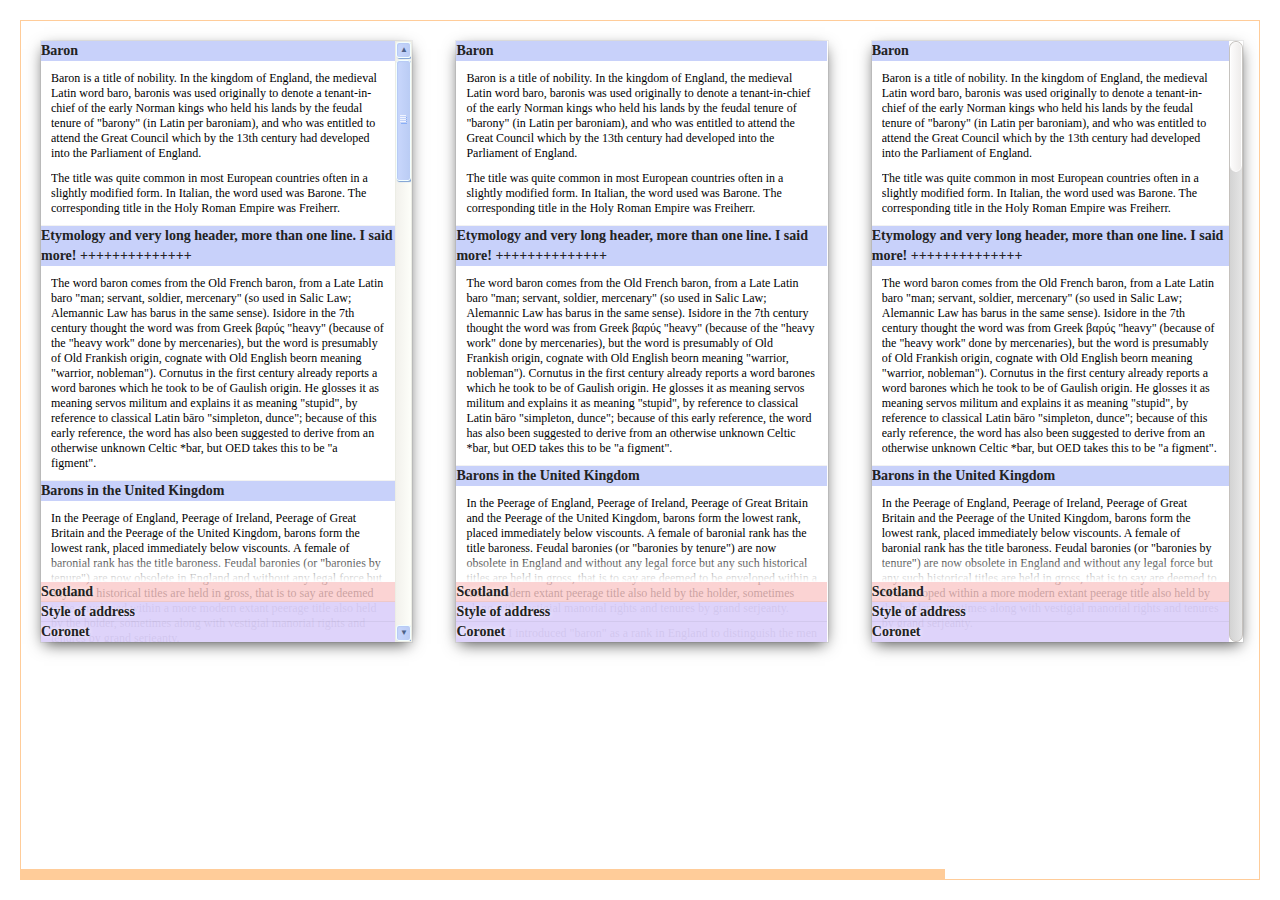
<file: baron/index.html>
<!doctype html>
<html>
<head>

    <meta charset="utf-8" />

    <script src="../js/jquery-1.9.0.js"></script>

    <script src="baron.js"></script>
    <script src="script.js"></script>

    <link rel="stylesheet" type="text/css" href="style.css" />
    <link rel="stylesheet" type="text/css" href="skins.css" />

    <title>Baron.js demo page</title>

</head>

<body>

    <article class="main__clipper">
        <div class="main__scroller">

            <div class="baron baron__root baron__clipper _winxp">
                <div class="baron__scroller">
                    <div class="container">
                        <div class="header">
                            <h1 class="header__title">Baron</h1>
                        </div>
                        <p class="text">Baron is a title of nobility. In the kingdom of England, the medieval Latin word baro, baronis was used originally to denote a tenant-in-chief of the early Norman kings who held his lands by the feudal tenure of "barony" (in Latin per baroniam), and who was entitled to attend the Great Council which by the 13th century had developed into the Parliament of England.
                        <p class="text">The title was quite common in most European countries often in a slightly modified form. In Italian, the word used was Barone. The corresponding title in the Holy Roman Empire was Freiherr.
                        <div class="header">
                            <h1 class="header__title">Etymology and very long header, more than one line. I said more! ++++++++++++++</h1>
                        </div>
                        <p class="text">The word baron comes from the Old French baron, from a Late Latin baro "man; servant, soldier, mercenary" (so used in Salic Law; Alemannic Law has barus in the same sense). Isidore in the 7th century thought the word was from Greek βαρύς "heavy" (because of the "heavy work" done by mercenaries), but the word is presumably of Old Frankish origin, cognate with Old English beorn meaning "warrior, nobleman"). Cornutus in the first century already reports a word barones which he took to be of Gaulish origin. He glosses it as meaning servos militum and explains it as meaning "stupid", by reference to classical Latin bāro "simpleton, dunce"; because of this early reference, the word has also been suggested to derive from an otherwise unknown Celtic *bar, but OED takes this to be "a figment".

                        <div class="header">
                            <h1 class="header__title">Barons in the United Kingdom</h1>
                        </div>
                        <p class="text">In the Peerage of England, Peerage of Ireland, Peerage of Great Britain and the Peerage of the United Kingdom, barons form the lowest rank, placed immediately below viscounts. A female of baronial rank has the title baroness. Feudal baronies (or "baronies by tenure") are now obsolete in England and without any legal force but any such historical titles are held in gross, that is to say are deemed to be enveloped within a more modern extant peerage title also held by the holder, sometimes along with vestigial manorial rights and tenures by grand serjeanty.
                        <p class="text">William I introduced "baron" as a rank in England to distinguish the men who had pledged their loyalty to him under the feudal system. Previously, in the Anglo-Saxon kingdom of England, the king's companions held the title of earl and in Scotland, the title of thane. All who held their feudal barony "in-chief of the king", that is with the king as his immediate overlord, became alike barones regis ("barons of the king"), bound to perform a stipulated annual military service, and obliged to attend his council. Eventually the greatest of the nobles, especially those in the marches, such as the Earls of Chester or the Bishops of Durham, whose territories were often deemed palatinate, that is to say "worthy of a prince", might refer to their own tenants as "barons", where lesser magnates spoke simply of their "men" (homines).
                        <p class="text">Initially those who held land directly from the king by military service, from earls downwards, all bore alike the title of baron, which was thus the factor uniting all members of the ancient baronage as peers one of another. Under King Henry II, the Dialogus de Scaccario already distinguished between greater barons, who held per baroniam by knight's service, and lesser barons, who held manors. Technically, Lords of Manors are barons, or freemen, however they do not use the term as a title. John Selden in his esteemed work Titles of Honour writes, "The word Baro (Latin for Baron) hath been also so much communicated, that not only all Lords of Mannors have been from antient time, and are at this day called sometimes Barons (as in the stile of their Court Barons, which is Curia Baronis, &c. And I have read hors de son Barony in a barr to an Avowry for hors de son fee) But also the Judges of the Exchequer have it from antient time fixed on them."[4] Within a century of the Norman Conquest of 1066, as in the case of Thomas Becket in 1164, there arose the practice of sending to each greater baron a personal summons demanding his attendance at the King's Council, which evolved into the Parliament and later into the House of Lords, whilst as was stipulated in Magna Carta of 1215, the lesser barons of each county would receive a single summons as a group through the sheriff, and representatives only from their number would be elected to attend on behalf of the group. These representatives developed into the Knights of the Shire, elected by the County Court presided over by the sheriff, who themselves formed the precursor of the House of Commons. Thus appeared a definite distinction, which eventually had the effect of restricting to the greater barons alone the privileges and duties of peerage.
                        <p class="text">Later, the king started to create new baronies in one of two ways: by a writ of summons directing a chosen man to attend Parliament, and in an even later development by letters patent. Writs of summons became the normal method in medieval times, displacing the method of feudal barony, but creation of baronies by letters patent is the sole method adopted in modern times. Since the adoption of summons by writ, baronies thus no longer relate directly to land-holding, and thus no more feudal baronies needed thenceforth to be created. Following the Modus Tenendi Parliamenta of 1419, the Tenures Abolition Act 1660, the Feudal Tenure Act (1662), and the Fines and Recoveries Act of 1834, titles of feudal barony became obsolete and without legal force.
                        <p class="text">In the twentieth century Britain introduced the concept of non-hereditary life peers. All appointees to this distinction have been at the rank of baron. Life-peers are not counted as part of the aristocracy although in accordance with the tradition applied to hereditary peers they too are formally addressed in parliament by their peers as "The Noble Lord".
                        <p class="text">In addition, baronies are often used by their holders as subsidiary titles, for example as courtesy titles for the son and heir of an Earl or higher peer.

                        <div class="header">
                            <h1 class="header__title">Scotland</h1>
                        </div>
                        <p class="text">In Scotland, the rank of baron is a rank of the ancient feudal nobility of Scotland and refers to a holder of a feudal barony, formerly a feudal superiority over a proper territorial entity erected into a free barony by a Crown Charter, and is not usually considered a rank of Peerage; as such it can be transferred by either inheritance or conveyance.
                        <p class="text">The Scottish equivalent of an English baron is a Lord of Parliament.

                        <div class="header">
                            <h1 class="header__title">Style of address</h1>
                        </div>
                        <p class="text">Normally one refers to or addresses Baron [X] as Lord [X] and his wife as Lady [X]. In the case of women who hold baronies in their own right, they can be referred to as Baroness [X] as well as Lady [X]. In direct address, they can also be referred to as My Lord, Your Lordship, or Your Ladyship, but never as My Lady (except in the case of a female judge). The husband of a Baroness in her own right does not receive any style in her right. Children of Barons and Baronesses in their own right, whether hereditary or for life, have the style The Honourable [Forename] [Surname]. After the death of the father or mother, the child may continue to use the style Honourable.
                        <p class="text">Scottish feudal barons style their surnames similarly to Clan Chiefs, with the name of their barony following their name, as in John Smith of Edinburgh or John Smith, Baron of Edinburgh.[5] Most formally, and in writing, they are styled as The Much Honoured Baron of Edinburgh. Their wives are styled Lady Edinburgh, or The Baroness of Edinburgh. The phrase Lady of Edinburgh is wrong, if the lady in question does not hold a Scottish barony in her own right. Orally, Scottish barons may be addressed with the name of their barony, as in Edinburgh or else as Baron without anything else following, which if present would suggest a peerage barony. Informally, when referring to a Scots feudal baron in the third person, the name Laird of [X] is used or simply [X].
                        <p class="text">Non-Scottish barons are styled The Right Honourable The Lord [Barony]. Barons' wives are styled The Right Honourable The Lady [Barony]. Baronesses in their own right are either titled The Right Honourable The Baroness [Barony] or The Right Honourable The Lady [Barony], mainly based on personal preference (e.g., Margaret, Lady Thatcher and Brenda, Baroness Hale, both created baronesses in their own right). Note the order of the names. 'Lady Margaret Thatcher' would denote that she was the daughter of an earl, marquess or duke. Right Honourable is frequently abbreviated to Rt Hon. When referred to by the Sovereign in public instruments, The Right Honourable is changed to Our right trusty and well-beloved, with counsellor attached if they are a Privy Counsellor.
                        <p class="text">Courtesy barons are styled simply Lord [Barony], and their wives are Lady [Barony]. The style of Right Honourable and/or the article "The" in front of the title is not used for them.

                        <div class="header">
                            <h1 class="header__title">Coronet</h1>
                        </div>
                        <p class="text">A person holding a peerage in the rank of baron is entitled to a coronet bearing six silver balls (called pearls) around the rim, equally spaced and all of equal size and height. The rim itself is neither jeweled, nor "chased" (which is the case for the coronets of peers of higher degree).
                        <p class="text">The actual coronet is mostly worn on certain ceremonial occasions, such as the coronation of a new monarch, but a baron can bear his coronet of rank on his coat of arms above the shield. In heraldry, the baron's coronet is shown with four of the balls visible.
                        <p class="text">Scottish feudal barons were entitled to a red cap of maintenance (chapeau) turned up ermine if petitioning for a grant or matriculation of a coat of arms between the 1930s and 2004. This chapeau is identical to the red cap worn by an English baron, but without the silver balls or gilt. This is sometimes depicted in armorial paintings between the shield and the helmet. Additionally, if the baron is the head of a family he may include a chiefly coronet which is similar to a ducal coronet, but with four strawberry leaves. Because the chapeau was a relatively recent innovation, a number of ancient Arms of Scottish feudal barons do not display the chapeau. Now Scottish feudal barons are principally recognised by the baron's helm, which in Scotland is a steel helmet with grille of three grilles, garnished in gold. Occasionally the great tilting-helm garnished with gold is shown, or a helmet befitting a higher rank, if held.

                        <div class="load">
                            <div class="load__value"></div>
                        </div>
                    </div>
                </div>
                <div class="baron__track">
                    <div class="baron__control baron__up">▲</div>
                    <div class="baron__free">
                        <div class="baron__bar"></div>
                    </div>
                    <div class="baron__control baron__down">▼</div>
                </div>
            </div>

            <div class="baron baron__root baron__clipper _macosx">
                <div class="baron__scroller">
                    <div class="container">
                        <div class="header">
                            <h1 class="header__title">Baron</h1>
                        </div>
                        <p class="text">Baron is a title of nobility. In the kingdom of England, the medieval Latin word baro, baronis was used originally to denote a tenant-in-chief of the early Norman kings who held his lands by the feudal tenure of "barony" (in Latin per baroniam), and who was entitled to attend the Great Council which by the 13th century had developed into the Parliament of England.
                        <p class="text">The title was quite common in most European countries often in a slightly modified form. In Italian, the word used was Barone. The corresponding title in the Holy Roman Empire was Freiherr.
                        <div class="header">
                            <h1 class="header__title">Etymology and very long header, more than one line. I said more! ++++++++++++++</h1>
                        </div>
                        <p class="text">The word baron comes from the Old French baron, from a Late Latin baro "man; servant, soldier, mercenary" (so used in Salic Law; Alemannic Law has barus in the same sense). Isidore in the 7th century thought the word was from Greek βαρύς "heavy" (because of the "heavy work" done by mercenaries), but the word is presumably of Old Frankish origin, cognate with Old English beorn meaning "warrior, nobleman"). Cornutus in the first century already reports a word barones which he took to be of Gaulish origin. He glosses it as meaning servos militum and explains it as meaning "stupid", by reference to classical Latin bāro "simpleton, dunce"; because of this early reference, the word has also been suggested to derive from an otherwise unknown Celtic *bar, but OED takes this to be "a figment".

                        <div class="header">
                            <h1 class="header__title">Barons in the United Kingdom</h1>
                        </div>
                        <p class="text">In the Peerage of England, Peerage of Ireland, Peerage of Great Britain and the Peerage of the United Kingdom, barons form the lowest rank, placed immediately below viscounts. A female of baronial rank has the title baroness. Feudal baronies (or "baronies by tenure") are now obsolete in England and without any legal force but any such historical titles are held in gross, that is to say are deemed to be enveloped within a more modern extant peerage title also held by the holder, sometimes along with vestigial manorial rights and tenures by grand serjeanty.
                        <p class="text">William I introduced "baron" as a rank in England to distinguish the men who had pledged their loyalty to him under the feudal system. Previously, in the Anglo-Saxon kingdom of England, the king's companions held the title of earl and in Scotland, the title of thane. All who held their feudal barony "in-chief of the king", that is with the king as his immediate overlord, became alike barones regis ("barons of the king"), bound to perform a stipulated annual military service, and obliged to attend his council. Eventually the greatest of the nobles, especially those in the marches, such as the Earls of Chester or the Bishops of Durham, whose territories were often deemed palatinate, that is to say "worthy of a prince", might refer to their own tenants as "barons", where lesser magnates spoke simply of their "men" (homines).
                        <p class="text">Initially those who held land directly from the king by military service, from earls downwards, all bore alike the title of baron, which was thus the factor uniting all members of the ancient baronage as peers one of another. Under King Henry II, the Dialogus de Scaccario already distinguished between greater barons, who held per baroniam by knight's service, and lesser barons, who held manors. Technically, Lords of Manors are barons, or freemen, however they do not use the term as a title. John Selden in his esteemed work Titles of Honour writes, "The word Baro (Latin for Baron) hath been also so much communicated, that not only all Lords of Mannors have been from antient time, and are at this day called sometimes Barons (as in the stile of their Court Barons, which is Curia Baronis, &c. And I have read hors de son Barony in a barr to an Avowry for hors de son fee) But also the Judges of the Exchequer have it from antient time fixed on them."[4] Within a century of the Norman Conquest of 1066, as in the case of Thomas Becket in 1164, there arose the practice of sending to each greater baron a personal summons demanding his attendance at the King's Council, which evolved into the Parliament and later into the House of Lords, whilst as was stipulated in Magna Carta of 1215, the lesser barons of each county would receive a single summons as a group through the sheriff, and representatives only from their number would be elected to attend on behalf of the group. These representatives developed into the Knights of the Shire, elected by the County Court presided over by the sheriff, who themselves formed the precursor of the House of Commons. Thus appeared a definite distinction, which eventually had the effect of restricting to the greater barons alone the privileges and duties of peerage.
                        <p class="text">Later, the king started to create new baronies in one of two ways: by a writ of summons directing a chosen man to attend Parliament, and in an even later development by letters patent. Writs of summons became the normal method in medieval times, displacing the method of feudal barony, but creation of baronies by letters patent is the sole method adopted in modern times. Since the adoption of summons by writ, baronies thus no longer relate directly to land-holding, and thus no more feudal baronies needed thenceforth to be created. Following the Modus Tenendi Parliamenta of 1419, the Tenures Abolition Act 1660, the Feudal Tenure Act (1662), and the Fines and Recoveries Act of 1834, titles of feudal barony became obsolete and without legal force.
                        <p class="text">In the twentieth century Britain introduced the concept of non-hereditary life peers. All appointees to this distinction have been at the rank of baron. Life-peers are not counted as part of the aristocracy although in accordance with the tradition applied to hereditary peers they too are formally addressed in parliament by their peers as "The Noble Lord".
                        <p class="text">In addition, baronies are often used by their holders as subsidiary titles, for example as courtesy titles for the son and heir of an Earl or higher peer.

                        <div class="header">
                            <h1 class="header__title">Scotland</h1>
                        </div>
                        <p class="text">In Scotland, the rank of baron is a rank of the ancient feudal nobility of Scotland and refers to a holder of a feudal barony, formerly a feudal superiority over a proper territorial entity erected into a free barony by a Crown Charter, and is not usually considered a rank of Peerage; as such it can be transferred by either inheritance or conveyance.
                        <p class="text">The Scottish equivalent of an English baron is a Lord of Parliament.

                        <div class="header">
                            <h1 class="header__title">Style of address</h1>
                        </div>
                        <p class="text">Normally one refers to or addresses Baron [X] as Lord [X] and his wife as Lady [X]. In the case of women who hold baronies in their own right, they can be referred to as Baroness [X] as well as Lady [X]. In direct address, they can also be referred to as My Lord, Your Lordship, or Your Ladyship, but never as My Lady (except in the case of a female judge). The husband of a Baroness in her own right does not receive any style in her right. Children of Barons and Baronesses in their own right, whether hereditary or for life, have the style The Honourable [Forename] [Surname]. After the death of the father or mother, the child may continue to use the style Honourable.
                        <p class="text">Scottish feudal barons style their surnames similarly to Clan Chiefs, with the name of their barony following their name, as in John Smith of Edinburgh or John Smith, Baron of Edinburgh.[5] Most formally, and in writing, they are styled as The Much Honoured Baron of Edinburgh. Their wives are styled Lady Edinburgh, or The Baroness of Edinburgh. The phrase Lady of Edinburgh is wrong, if the lady in question does not hold a Scottish barony in her own right. Orally, Scottish barons may be addressed with the name of their barony, as in Edinburgh or else as Baron without anything else following, which if present would suggest a peerage barony. Informally, when referring to a Scots feudal baron in the third person, the name Laird of [X] is used or simply [X].
                        <p class="text">Non-Scottish barons are styled The Right Honourable The Lord [Barony]. Barons' wives are styled The Right Honourable The Lady [Barony]. Baronesses in their own right are either titled The Right Honourable The Baroness [Barony] or The Right Honourable The Lady [Barony], mainly based on personal preference (e.g., Margaret, Lady Thatcher and Brenda, Baroness Hale, both created baronesses in their own right). Note the order of the names. 'Lady Margaret Thatcher' would denote that she was the daughter of an earl, marquess or duke. Right Honourable is frequently abbreviated to Rt Hon. When referred to by the Sovereign in public instruments, The Right Honourable is changed to Our right trusty and well-beloved, with counsellor attached if they are a Privy Counsellor.
                        <p class="text">Courtesy barons are styled simply Lord [Barony], and their wives are Lady [Barony]. The style of Right Honourable and/or the article "The" in front of the title is not used for them.

                        <div class="header">
                            <h1 class="header__title">Coronet</h1>
                        </div>
                        <p class="text">A person holding a peerage in the rank of baron is entitled to a coronet bearing six silver balls (called pearls) around the rim, equally spaced and all of equal size and height. The rim itself is neither jeweled, nor "chased" (which is the case for the coronets of peers of higher degree).
                        <p class="text">The actual coronet is mostly worn on certain ceremonial occasions, such as the coronation of a new monarch, but a baron can bear his coronet of rank on his coat of arms above the shield. In heraldry, the baron's coronet is shown with four of the balls visible.
                        <p class="text">Scottish feudal barons were entitled to a red cap of maintenance (chapeau) turned up ermine if petitioning for a grant or matriculation of a coat of arms between the 1930s and 2004. This chapeau is identical to the red cap worn by an English baron, but without the silver balls or gilt. This is sometimes depicted in armorial paintings between the shield and the helmet. Additionally, if the baron is the head of a family he may include a chiefly coronet which is similar to a ducal coronet, but with four strawberry leaves. Because the chapeau was a relatively recent innovation, a number of ancient Arms of Scottish feudal barons do not display the chapeau. Now Scottish feudal barons are principally recognised by the baron's helm, which in Scotland is a steel helmet with grille of three grilles, garnished in gold. Occasionally the great tilting-helm garnished with gold is shown, or a helmet befitting a higher rank, if held.

                        <div class="load">
                            <div class="load__value"></div>
                        </div>
                    </div>
                </div>
                <div class="baron__track">
                    <div class="baron__control baron__up">▲</div>
                    <div class="baron__free">
                        <div class="baron__bar"></div>
                    </div>
                    <div class="baron__control baron__down">▼</div>
                </div>
            </div>

            <div class="baron baron__root baron__clipper _ubuntu12">
                <div class="baron__scroller">
                    <div class="container">
                        <div class="header">
                            <h1 class="header__title">Baron</h1>
                        </div>
                        <p class="text">Baron is a title of nobility. In the kingdom of England, the medieval Latin word baro, baronis was used originally to denote a tenant-in-chief of the early Norman kings who held his lands by the feudal tenure of "barony" (in Latin per baroniam), and who was entitled to attend the Great Council which by the 13th century had developed into the Parliament of England.
                        <p class="text">The title was quite common in most European countries often in a slightly modified form. In Italian, the word used was Barone. The corresponding title in the Holy Roman Empire was Freiherr.
                        <div class="header">
                            <h1 class="header__title">Etymology and very long header, more than one line. I said more! ++++++++++++++</h1>
                        </div>
                        <p class="text">The word baron comes from the Old French baron, from a Late Latin baro "man; servant, soldier, mercenary" (so used in Salic Law; Alemannic Law has barus in the same sense). Isidore in the 7th century thought the word was from Greek βαρύς "heavy" (because of the "heavy work" done by mercenaries), but the word is presumably of Old Frankish origin, cognate with Old English beorn meaning "warrior, nobleman"). Cornutus in the first century already reports a word barones which he took to be of Gaulish origin. He glosses it as meaning servos militum and explains it as meaning "stupid", by reference to classical Latin bāro "simpleton, dunce"; because of this early reference, the word has also been suggested to derive from an otherwise unknown Celtic *bar, but OED takes this to be "a figment".

                        <div class="header">
                            <h1 class="header__title">Barons in the United Kingdom</h1>
                        </div>
                        <p class="text">In the Peerage of England, Peerage of Ireland, Peerage of Great Britain and the Peerage of the United Kingdom, barons form the lowest rank, placed immediately below viscounts. A female of baronial rank has the title baroness. Feudal baronies (or "baronies by tenure") are now obsolete in England and without any legal force but any such historical titles are held in gross, that is to say are deemed to be enveloped within a more modern extant peerage title also held by the holder, sometimes along with vestigial manorial rights and tenures by grand serjeanty.
                        <p class="text">William I introduced "baron" as a rank in England to distinguish the men who had pledged their loyalty to him under the feudal system. Previously, in the Anglo-Saxon kingdom of England, the king's companions held the title of earl and in Scotland, the title of thane. All who held their feudal barony "in-chief of the king", that is with the king as his immediate overlord, became alike barones regis ("barons of the king"), bound to perform a stipulated annual military service, and obliged to attend his council. Eventually the greatest of the nobles, especially those in the marches, such as the Earls of Chester or the Bishops of Durham, whose territories were often deemed palatinate, that is to say "worthy of a prince", might refer to their own tenants as "barons", where lesser magnates spoke simply of their "men" (homines).
                        <p class="text">Initially those who held land directly from the king by military service, from earls downwards, all bore alike the title of baron, which was thus the factor uniting all members of the ancient baronage as peers one of another. Under King Henry II, the Dialogus de Scaccario already distinguished between greater barons, who held per baroniam by knight's service, and lesser barons, who held manors. Technically, Lords of Manors are barons, or freemen, however they do not use the term as a title. John Selden in his esteemed work Titles of Honour writes, "The word Baro (Latin for Baron) hath been also so much communicated, that not only all Lords of Mannors have been from antient time, and are at this day called sometimes Barons (as in the stile of their Court Barons, which is Curia Baronis, &c. And I have read hors de son Barony in a barr to an Avowry for hors de son fee) But also the Judges of the Exchequer have it from antient time fixed on them."[4] Within a century of the Norman Conquest of 1066, as in the case of Thomas Becket in 1164, there arose the practice of sending to each greater baron a personal summons demanding his attendance at the King's Council, which evolved into the Parliament and later into the House of Lords, whilst as was stipulated in Magna Carta of 1215, the lesser barons of each county would receive a single summons as a group through the sheriff, and representatives only from their number would be elected to attend on behalf of the group. These representatives developed into the Knights of the Shire, elected by the County Court presided over by the sheriff, who themselves formed the precursor of the House of Commons. Thus appeared a definite distinction, which eventually had the effect of restricting to the greater barons alone the privileges and duties of peerage.
                        <p class="text">Later, the king started to create new baronies in one of two ways: by a writ of summons directing a chosen man to attend Parliament, and in an even later development by letters patent. Writs of summons became the normal method in medieval times, displacing the method of feudal barony, but creation of baronies by letters patent is the sole method adopted in modern times. Since the adoption of summons by writ, baronies thus no longer relate directly to land-holding, and thus no more feudal baronies needed thenceforth to be created. Following the Modus Tenendi Parliamenta of 1419, the Tenures Abolition Act 1660, the Feudal Tenure Act (1662), and the Fines and Recoveries Act of 1834, titles of feudal barony became obsolete and without legal force.
                        <p class="text">In the twentieth century Britain introduced the concept of non-hereditary life peers. All appointees to this distinction have been at the rank of baron. Life-peers are not counted as part of the aristocracy although in accordance with the tradition applied to hereditary peers they too are formally addressed in parliament by their peers as "The Noble Lord".
                        <p class="text">In addition, baronies are often used by their holders as subsidiary titles, for example as courtesy titles for the son and heir of an Earl or higher peer.

                        <div class="header">
                            <h1 class="header__title">Scotland</h1>
                        </div>
                        <p class="text">In Scotland, the rank of baron is a rank of the ancient feudal nobility of Scotland and refers to a holder of a feudal barony, formerly a feudal superiority over a proper territorial entity erected into a free barony by a Crown Charter, and is not usually considered a rank of Peerage; as such it can be transferred by either inheritance or conveyance.
                        <p class="text">The Scottish equivalent of an English baron is a Lord of Parliament.

                        <div class="header">
                            <h1 class="header__title">Style of address</h1>
                        </div>
                        <p class="text">Normally one refers to or addresses Baron [X] as Lord [X] and his wife as Lady [X]. In the case of women who hold baronies in their own right, they can be referred to as Baroness [X] as well as Lady [X]. In direct address, they can also be referred to as My Lord, Your Lordship, or Your Ladyship, but never as My Lady (except in the case of a female judge). The husband of a Baroness in her own right does not receive any style in her right. Children of Barons and Baronesses in their own right, whether hereditary or for life, have the style The Honourable [Forename] [Surname]. After the death of the father or mother, the child may continue to use the style Honourable.
                        <p class="text">Scottish feudal barons style their surnames similarly to Clan Chiefs, with the name of their barony following their name, as in John Smith of Edinburgh or John Smith, Baron of Edinburgh.[5] Most formally, and in writing, they are styled as The Much Honoured Baron of Edinburgh. Their wives are styled Lady Edinburgh, or The Baroness of Edinburgh. The phrase Lady of Edinburgh is wrong, if the lady in question does not hold a Scottish barony in her own right. Orally, Scottish barons may be addressed with the name of their barony, as in Edinburgh or else as Baron without anything else following, which if present would suggest a peerage barony. Informally, when referring to a Scots feudal baron in the third person, the name Laird of [X] is used or simply [X].
                        <p class="text">Non-Scottish barons are styled The Right Honourable The Lord [Barony]. Barons' wives are styled The Right Honourable The Lady [Barony]. Baronesses in their own right are either titled The Right Honourable The Baroness [Barony] or The Right Honourable The Lady [Barony], mainly based on personal preference (e.g., Margaret, Lady Thatcher and Brenda, Baroness Hale, both created baronesses in their own right). Note the order of the names. 'Lady Margaret Thatcher' would denote that she was the daughter of an earl, marquess or duke. Right Honourable is frequently abbreviated to Rt Hon. When referred to by the Sovereign in public instruments, The Right Honourable is changed to Our right trusty and well-beloved, with counsellor attached if they are a Privy Counsellor.
                        <p class="text">Courtesy barons are styled simply Lord [Barony], and their wives are Lady [Barony]. The style of Right Honourable and/or the article "The" in front of the title is not used for them.

                        <div class="header">
                            <h1 class="header__title">Coronet</h1>
                        </div>
                        <p class="text">A person holding a peerage in the rank of baron is entitled to a coronet bearing six silver balls (called pearls) around the rim, equally spaced and all of equal size and height. The rim itself is neither jeweled, nor "chased" (which is the case for the coronets of peers of higher degree).
                        <p class="text">The actual coronet is mostly worn on certain ceremonial occasions, such as the coronation of a new monarch, but a baron can bear his coronet of rank on his coat of arms above the shield. In heraldry, the baron's coronet is shown with four of the balls visible.
                        <p class="text">Scottish feudal barons were entitled to a red cap of maintenance (chapeau) turned up ermine if petitioning for a grant or matriculation of a coat of arms between the 1930s and 2004. This chapeau is identical to the red cap worn by an English baron, but without the silver balls or gilt. This is sometimes depicted in armorial paintings between the shield and the helmet. Additionally, if the baron is the head of a family he may include a chiefly coronet which is similar to a ducal coronet, but with four strawberry leaves. Because the chapeau was a relatively recent innovation, a number of ancient Arms of Scottish feudal barons do not display the chapeau. Now Scottish feudal barons are principally recognised by the baron's helm, which in Scotland is a steel helmet with grille of three grilles, garnished in gold. Occasionally the great tilting-helm garnished with gold is shown, or a helmet befitting a higher rank, if held.

                        <div class="load">
                            <div class="load__value"></div>
                        </div>
                    </div>
                </div>
                <div class="baron__track">
                    <div class="baron__control baron__up">▲</div>
                    <div class="baron__free">
                        <div class="baron__bar"></div>
                    </div>
                    <div class="baron__control baron__down">▼</div>
                </div>
            </div>

            <div class="baron baron__root baron__clipper _simple">
                <div class="baron__scroller">
                    <div class="container">
                        <div class="header">
                            <h1 class="header__title">Baron</h1>
                        </div>
                        <p class="text">Baron is a title of nobility. In the kingdom of England, the medieval Latin word baro, baronis was used originally to denote a tenant-in-chief of the early Norman kings who held his lands by the feudal tenure of "barony" (in Latin per baroniam), and who was entitled to attend the Great Council which by the 13th century had developed into the Parliament of England.
                        <p class="text">The title was quite common in most European countries often in a slightly modified form. In Italian, the word used was Barone. The corresponding title in the Holy Roman Empire was Freiherr.
                        <div class="header">
                            <h1 class="header__title">Etymology and very long header, more than one line. I said more! ++++++++++++++</h1>
                        </div>
                        <p class="text">The word baron comes from the Old French baron, from a Late Latin baro "man; servant, soldier, mercenary" (so used in Salic Law; Alemannic Law has barus in the same sense). Isidore in the 7th century thought the word was from Greek βαρύς "heavy" (because of the "heavy work" done by mercenaries), but the word is presumably of Old Frankish origin, cognate with Old English beorn meaning "warrior, nobleman"). Cornutus in the first century already reports a word barones which he took to be of Gaulish origin. He glosses it as meaning servos militum and explains it as meaning "stupid", by reference to classical Latin bāro "simpleton, dunce"; because of this early reference, the word has also been suggested to derive from an otherwise unknown Celtic *bar, but OED takes this to be "a figment".

                        <div class="header">
                            <h1 class="header__title">Barons in the United Kingdom</h1>
                        </div>
                        <p class="text">In the Peerage of England, Peerage of Ireland, Peerage of Great Britain and the Peerage of the United Kingdom, barons form the lowest rank, placed immediately below viscounts. A female of baronial rank has the title baroness. Feudal baronies (or "baronies by tenure") are now obsolete in England and without any legal force but any such historical titles are held in gross, that is to say are deemed to be enveloped within a more modern extant peerage title also held by the holder, sometimes along with vestigial manorial rights and tenures by grand serjeanty.
                        <p class="text">William I introduced "baron" as a rank in England to distinguish the men who had pledged their loyalty to him under the feudal system. Previously, in the Anglo-Saxon kingdom of England, the king's companions held the title of earl and in Scotland, the title of thane. All who held their feudal barony "in-chief of the king", that is with the king as his immediate overlord, became alike barones regis ("barons of the king"), bound to perform a stipulated annual military service, and obliged to attend his council. Eventually the greatest of the nobles, especially those in the marches, such as the Earls of Chester or the Bishops of Durham, whose territories were often deemed palatinate, that is to say "worthy of a prince", might refer to their own tenants as "barons", where lesser magnates spoke simply of their "men" (homines).
                        <p class="text">Initially those who held land directly from the king by military service, from earls downwards, all bore alike the title of baron, which was thus the factor uniting all members of the ancient baronage as peers one of another. Under King Henry II, the Dialogus de Scaccario already distinguished between greater barons, who held per baroniam by knight's service, and lesser barons, who held manors. Technically, Lords of Manors are barons, or freemen, however they do not use the term as a title. John Selden in his esteemed work Titles of Honour writes, "The word Baro (Latin for Baron) hath been also so much communicated, that not only all Lords of Mannors have been from antient time, and are at this day called sometimes Barons (as in the stile of their Court Barons, which is Curia Baronis, &c. And I have read hors de son Barony in a barr to an Avowry for hors de son fee) But also the Judges of the Exchequer have it from antient time fixed on them."[4] Within a century of the Norman Conquest of 1066, as in the case of Thomas Becket in 1164, there arose the practice of sending to each greater baron a personal summons demanding his attendance at the King's Council, which evolved into the Parliament and later into the House of Lords, whilst as was stipulated in Magna Carta of 1215, the lesser barons of each county would receive a single summons as a group through the sheriff, and representatives only from their number would be elected to attend on behalf of the group. These representatives developed into the Knights of the Shire, elected by the County Court presided over by the sheriff, who themselves formed the precursor of the House of Commons. Thus appeared a definite distinction, which eventually had the effect of restricting to the greater barons alone the privileges and duties of peerage.
                        <p class="text">Later, the king started to create new baronies in one of two ways: by a writ of summons directing a chosen man to attend Parliament, and in an even later development by letters patent. Writs of summons became the normal method in medieval times, displacing the method of feudal barony, but creation of baronies by letters patent is the sole method adopted in modern times. Since the adoption of summons by writ, baronies thus no longer relate directly to land-holding, and thus no more feudal baronies needed thenceforth to be created. Following the Modus Tenendi Parliamenta of 1419, the Tenures Abolition Act 1660, the Feudal Tenure Act (1662), and the Fines and Recoveries Act of 1834, titles of feudal barony became obsolete and without legal force.
                        <p class="text">In the twentieth century Britain introduced the concept of non-hereditary life peers. All appointees to this distinction have been at the rank of baron. Life-peers are not counted as part of the aristocracy although in accordance with the tradition applied to hereditary peers they too are formally addressed in parliament by their peers as "The Noble Lord".
                        <p class="text">In addition, baronies are often used by their holders as subsidiary titles, for example as courtesy titles for the son and heir of an Earl or higher peer.

                        <div class="header">
                            <h1 class="header__title">Scotland</h1>
                        </div>
                        <p class="text">In Scotland, the rank of baron is a rank of the ancient feudal nobility of Scotland and refers to a holder of a feudal barony, formerly a feudal superiority over a proper territorial entity erected into a free barony by a Crown Charter, and is not usually considered a rank of Peerage; as such it can be transferred by either inheritance or conveyance.
                        <p class="text">The Scottish equivalent of an English baron is a Lord of Parliament.

                        <div class="header">
                            <h1 class="header__title">Style of address</h1>
                        </div>
                        <p class="text">Normally one refers to or addresses Baron [X] as Lord [X] and his wife as Lady [X]. In the case of women who hold baronies in their own right, they can be referred to as Baroness [X] as well as Lady [X]. In direct address, they can also be referred to as My Lord, Your Lordship, or Your Ladyship, but never as My Lady (except in the case of a female judge). The husband of a Baroness in her own right does not receive any style in her right. Children of Barons and Baronesses in their own right, whether hereditary or for life, have the style The Honourable [Forename] [Surname]. After the death of the father or mother, the child may continue to use the style Honourable.
                        <p class="text">Scottish feudal barons style their surnames similarly to Clan Chiefs, with the name of their barony following their name, as in John Smith of Edinburgh or John Smith, Baron of Edinburgh.[5] Most formally, and in writing, they are styled as The Much Honoured Baron of Edinburgh. Their wives are styled Lady Edinburgh, or The Baroness of Edinburgh. The phrase Lady of Edinburgh is wrong, if the lady in question does not hold a Scottish barony in her own right. Orally, Scottish barons may be addressed with the name of their barony, as in Edinburgh or else as Baron without anything else following, which if present would suggest a peerage barony. Informally, when referring to a Scots feudal baron in the third person, the name Laird of [X] is used or simply [X].
                        <p class="text">Non-Scottish barons are styled The Right Honourable The Lord [Barony]. Barons' wives are styled The Right Honourable The Lady [Barony]. Baronesses in their own right are either titled The Right Honourable The Baroness [Barony] or The Right Honourable The Lady [Barony], mainly based on personal preference (e.g., Margaret, Lady Thatcher and Brenda, Baroness Hale, both created baronesses in their own right). Note the order of the names. 'Lady Margaret Thatcher' would denote that she was the daughter of an earl, marquess or duke. Right Honourable is frequently abbreviated to Rt Hon. When referred to by the Sovereign in public instruments, The Right Honourable is changed to Our right trusty and well-beloved, with counsellor attached if they are a Privy Counsellor.
                        <p class="text">Courtesy barons are styled simply Lord [Barony], and their wives are Lady [Barony]. The style of Right Honourable and/or the article "The" in front of the title is not used for them.

                        <div class="header">
                            <h1 class="header__title">Coronet</h1>
                        </div>
                        <p class="text">A person holding a peerage in the rank of baron is entitled to a coronet bearing six silver balls (called pearls) around the rim, equally spaced and all of equal size and height. The rim itself is neither jeweled, nor "chased" (which is the case for the coronets of peers of higher degree).
                        <p class="text">The actual coronet is mostly worn on certain ceremonial occasions, such as the coronation of a new monarch, but a baron can bear his coronet of rank on his coat of arms above the shield. In heraldry, the baron's coronet is shown with four of the balls visible.
                        <p class="text">Scottish feudal barons were entitled to a red cap of maintenance (chapeau) turned up ermine if petitioning for a grant or matriculation of a coat of arms between the 1930s and 2004. This chapeau is identical to the red cap worn by an English baron, but without the silver balls or gilt. This is sometimes depicted in armorial paintings between the shield and the helmet. Additionally, if the baron is the head of a family he may include a chiefly coronet which is similar to a ducal coronet, but with four strawberry leaves. Because the chapeau was a relatively recent innovation, a number of ancient Arms of Scottish feudal barons do not display the chapeau. Now Scottish feudal barons are principally recognised by the baron's helm, which in Scotland is a steel helmet with grille of three grilles, garnished in gold. Occasionally the great tilting-helm garnished with gold is shown, or a helmet befitting a higher rank, if held.

                        <div class="load">
                            <div class="load__value"></div>
                        </div>
                    </div>
                </div>
                <div class="baron__track">
                    <div class="baron__control baron__up">▲</div>
                    <div class="baron__free">
                        <div class="baron__bar"></div>
                    </div>
                    <div class="baron__control baron__down">▼</div>
                </div>
            </div>


        </div>

        <div class="main__bar"></div>
    </article>
</body>

</html>
</file>
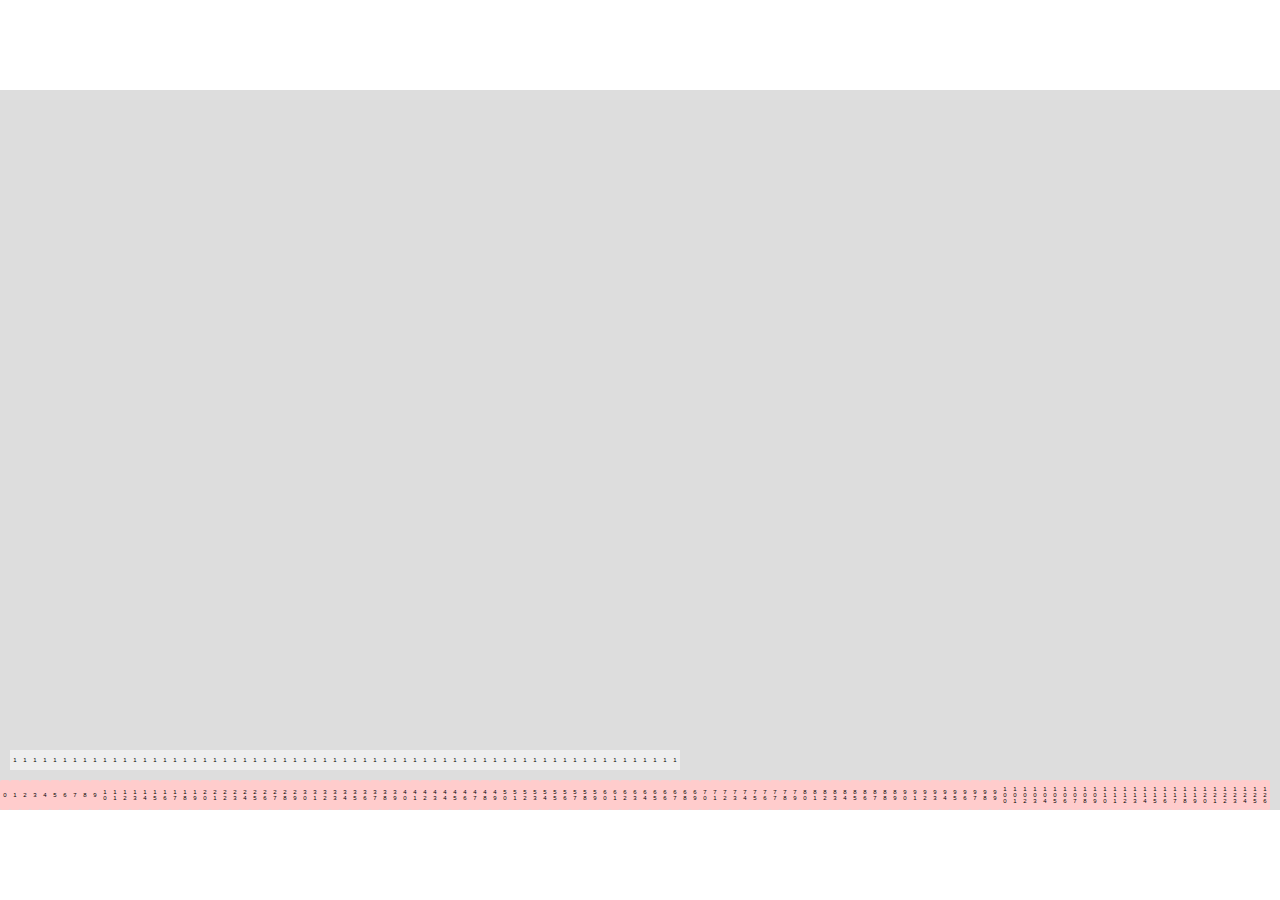
<file: prime/index.html>
<!doctype html>

<!DOCTYPE html>
<html>
<head>
	<title>Prime numbers</title>
	<style type="text/css">
		html, body {
			padding: 0;
			margin: 0;
			height: 100%;
			width: 100%;
			display: flex;
			justify-content: center;
			align-items: center;
			font-family: Helvetica, Arial;
			font-size: 6px;
		}

		.field {
			display: flex;
			flex-direction: row;
			width: 100%;
			height: 80%;
			background: #ddd;
		}

		.column {
			display: flex;
			flex-direction: column;
			justify-content: flex-end;
		}

		.cell {
			margin: 0;
			background: #eee;
			/*border-radius: 2px;*/
			display: flex;
			justify-content: center;
			align-items: center;
			width: 10px;
			height: 20px;
			transition: all .3s linear;
			cursor: default;
		}

		.cell:hover {
			transform: scale(2);
		}

		.num {
			margin: 10px 0 0;
			background: #fcc;
			border-radius: 2px;
			display: flex;
			justify-content: center;
			align-items: center;
			width: 10px;
			height: 30px;
			text-orientation: upright;
			writing-mode: vertical-lr;
		}
	</style>
</head>
<body>
	<div class="field" id="root">
	</div>

	<script type="text/javascript">
		const field = document.querySelector('#root')
		const arr = []
		const cap = Math.floor(field.clientWidth / 10) - 1

		function getColor(arg) {
			switch (arg) {
				case 0:
					return '#eee'
				case 1:
					return '#f59'
				case 2:
					return '#ff0'
				case 3:
					return '#0ff'
			}
			let x = (arg / cap) * 1000 + 1
			let red = 255 - Math.round(Math.log(x) / Math.log(1000) * 255)
			let green = 255
			let blue = Math.round(Math.log(x) / Math.log(1000) * 255)

			return `rgba(${red}, ${green}, ${blue}, 1)`
		}

		for (let i = 0; i < cap; i++) {
			arr.push([i]) // [[0], [1], [2], ...]
			const col = document.createElement('div')

			col.className = 'column'
			col.innerHTML = `<div class="num">${i}</div>`

			field.appendChild(col)
		}

		let i = 1
		let num = 1

		function next() {
			arr[i].push(num)
			const col = field.querySelectorAll('div.column')[i]
			const cellHtml = arr[i].slice(1).reduce((acc, n, j) => {
				const colorIndex = Math.round(Math.log(j + 3) / Math.log(cap) * 255)
				const color = getColor(j)
				acc = `<div class="cell" style="background: ${color}" title="${n}">${n}</div>` + acc

				return acc
			}, '')
			const html = `
				${cellHtml}
				<div class="num">${i}</div>
			`

			col.innerHTML = html

			i += num

			if (i >= cap) {
				num++
				i = num
			}

			if (num < cap) {
				setTimeout(next, 10)
			}
		}

		next()
	</script>
</body>
</html>
</file>
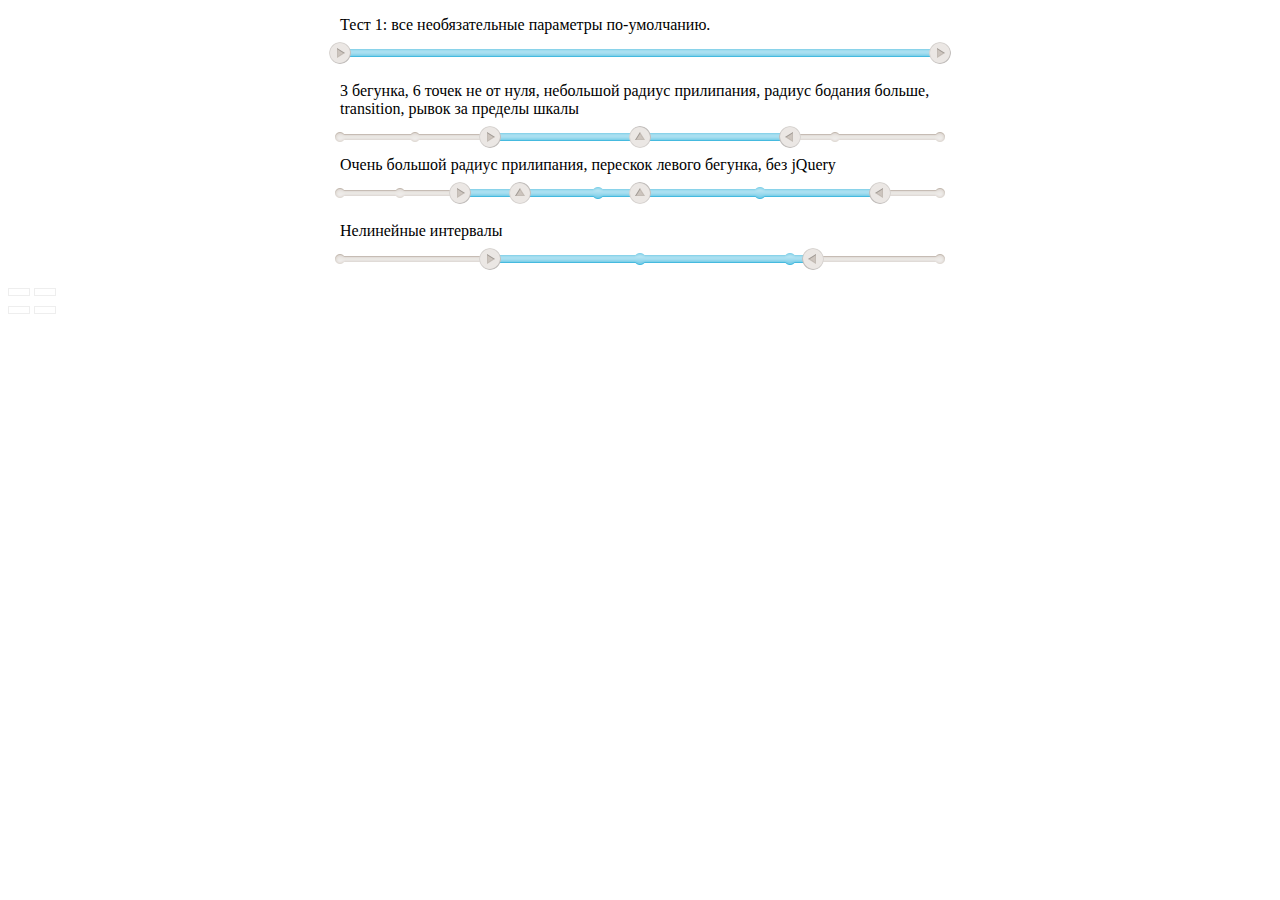
<file: rader/index.html>
<!doctype html>
<html class="page">

<head>

    <meta charset="utf-8" />

    <!-- <link rel="stylesheet" href="../css/style.css" /> -->
    <link rel="stylesheet" href="style.css" />

    <script src="../js/jquery-1.9.0.js"></script>

    <script src="rader.js"></script>
    <script src="script.js"></script>

    <title></title>

</head>

<body class="page__body">

    <div class="rader rader_1">
        <p>Тест 1: все необязательные параметры по-умолчанию.</p>
        <div class="rader__track">
            <!-- Активная часть трека -->
            <div class="rader__track-active"></div>

            <!-- Бегунки -->
            <div class="rader__runner rader__runner_pos_left"></div>
            <div class="rader__runner rader__runner_pos_left"></div>
        </div>
    </div>

    <!--  -->

    <div class="rader rader_2">
        <p>3 бегунка, 6 точек не от нуля, небольшой радиус прилипания, радиус бодания больше, transition, рывок за пределы шкалы</p>
        <div class="rader__track">
            <div class="rader__point rader__point_type_l"></div>
            <div class="rader__point rader__point_type_lr"></div>
            <div class="rader__point rader__point_type_lr"></div>
            <div class="rader__point rader__point_type_lr"></div>
            <div class="rader__point rader__point_type_lr"></div>
            <div class="rader__point rader__point_type_r"></div>

            <!-- Активная часть трека -->
            <div class="rader__track-active"></div>

            <!-- Бегунки -->
            <div class="rader__runner rader__runner_pos_left"></div>
            <div class="rader__runner"></div>
            <div class="rader__runner rader__runner_pos_right"></div>
        </div>
    </div>

    <!--  -->

    <div class="rader rader_3">
        <p>Очень большой радиус прилипания, перескок левого бегунка, без jQuery</p>
        <div class="rader__track rader__track_transition_on">
            <div class="rader__point rader__point_type_l"></div>
            <div class="rader__point rader__point_type_lr"></div>
            <div class="rader__point rader__point_type_lr"></div>
            <div class="rader__point rader__point_type_lr"></div>
            <div class="rader__point rader__point_type_lr"></div>
            <div class="rader__point rader__point_type_lr"></div>
            <div class="rader__point rader__point_type_lr"></div>
            <div class="rader__point rader__point_type_lr"></div>
            <div class="rader__point rader__point_type_r"></div>

            <!-- Активная часть трека -->
            <div class="rader__track-active"></div>

            <!-- Бегунки -->
            <div class="rader__runner rader__runner_pos_left"></div>
            <div class="rader__runner"></div>
            <div class="rader__runner"></div>
            <div class="rader__runner rader__runner_pos_right"></div>
        </div>
    </div>

    <!--  -->

    <div class="rader rader_4">
        <p>Нелинейные интервалы</p>
        <div class="rader__track">
            <div class="rader__point rader__point_type_l"></div>
            <div class="rader__point rader__point_type_lr"></div>
            <div class="rader__point rader__point_type_lr"></div>
            <div class="rader__point rader__point_type_lr"></div>
            <div class="rader__point rader__point_type_r"></div>

            <!-- Активная часть трека -->
            <div class="rader__track-active"></div>

            <!-- Бегунки -->
            <div class="rader__runner rader__runner_pos_left"></div>
            <div class="rader__runner rader__runner_pos_right"></div>
        </div>
    </div>

    <div class="out__min out__input"></div>
    <div class="out__max out__input"></div><br />

    <div class="out__min-move out__input"></div>
    <div class="out__max-move out__input"></div>

</body>

</html>
</file>
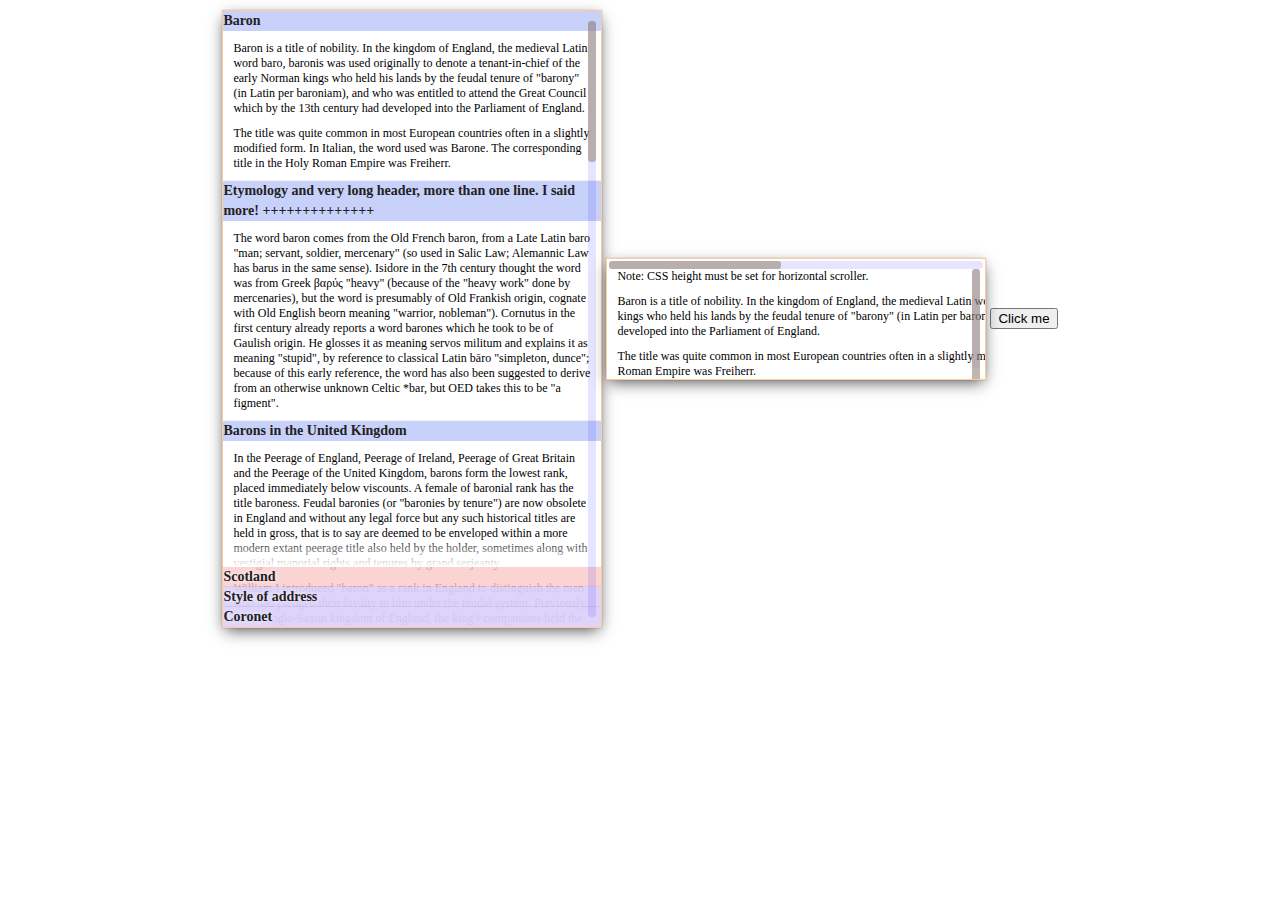
<file: baron/old.html>
<!doctype html>
<html>
<head>

    <meta charset="utf-8" />

    <script src="../js/jquery-1.9.0.js"></script>

    <script src="baron.js"></script>
    <script src="old.js"></script>

    <link rel="stylesheet" type="text/css" href="../baron.css" />
    <link rel="stylesheet" type="text/css" href="old.css" />

    <title>Baron.js demo page</title>

</head>

<body>

    <div class="clipper clipper_1">
        <div class="scroller">
            <div class="container">
                <div class="header">
                    <h1 class="header__title">Baron</h1>
                </div>
                <p class="text">Baron is a title of nobility. In the kingdom of England, the medieval Latin word baro, baronis was used originally to denote a tenant-in-chief of the early Norman kings who held his lands by the feudal tenure of "barony" (in Latin per baroniam), and who was entitled to attend the Great Council which by the 13th century had developed into the Parliament of England.
                <p class="text">The title was quite common in most European countries often in a slightly modified form. In Italian, the word used was Barone. The corresponding title in the Holy Roman Empire was Freiherr.
                <div class="header">
                    <h1 class="header__title">Etymology and very long header, more than one line. I said more! ++++++++++++++</h1>
                </div>
                <p class="text">The word baron comes from the Old French baron, from a Late Latin baro "man; servant, soldier, mercenary" (so used in Salic Law; Alemannic Law has barus in the same sense). Isidore in the 7th century thought the word was from Greek βαρύς "heavy" (because of the "heavy work" done by mercenaries), but the word is presumably of Old Frankish origin, cognate with Old English beorn meaning "warrior, nobleman"). Cornutus in the first century already reports a word barones which he took to be of Gaulish origin. He glosses it as meaning servos militum and explains it as meaning "stupid", by reference to classical Latin bāro "simpleton, dunce"; because of this early reference, the word has also been suggested to derive from an otherwise unknown Celtic *bar, but OED takes this to be "a figment".

                <div class="header">
                    <h1 class="header__title">Barons in the United Kingdom</h1>
                </div>
                <p class="text">In the Peerage of England, Peerage of Ireland, Peerage of Great Britain and the Peerage of the United Kingdom, barons form the lowest rank, placed immediately below viscounts. A female of baronial rank has the title baroness. Feudal baronies (or "baronies by tenure") are now obsolete in England and without any legal force but any such historical titles are held in gross, that is to say are deemed to be enveloped within a more modern extant peerage title also held by the holder, sometimes along with vestigial manorial rights and tenures by grand serjeanty.
                <p class="text">William I introduced "baron" as a rank in England to distinguish the men who had pledged their loyalty to him under the feudal system. Previously, in the Anglo-Saxon kingdom of England, the king's companions held the title of earl and in Scotland, the title of thane. All who held their feudal barony "in-chief of the king", that is with the king as his immediate overlord, became alike barones regis ("barons of the king"), bound to perform a stipulated annual military service, and obliged to attend his council. Eventually the greatest of the nobles, especially those in the marches, such as the Earls of Chester or the Bishops of Durham, whose territories were often deemed palatinate, that is to say "worthy of a prince", might refer to their own tenants as "barons", where lesser magnates spoke simply of their "men" (homines).
                <p class="text">Initially those who held land directly from the king by military service, from earls downwards, all bore alike the title of baron, which was thus the factor uniting all members of the ancient baronage as peers one of another. Under King Henry II, the Dialogus de Scaccario already distinguished between greater barons, who held per baroniam by knight's service, and lesser barons, who held manors. Technically, Lords of Manors are barons, or freemen, however they do not use the term as a title. John Selden in his esteemed work Titles of Honour writes, "The word Baro (Latin for Baron) hath been also so much communicated, that not only all Lords of Mannors have been from antient time, and are at this day called sometimes Barons (as in the stile of their Court Barons, which is Curia Baronis, &c. And I have read hors de son Barony in a barr to an Avowry for hors de son fee) But also the Judges of the Exchequer have it from antient time fixed on them."[4] Within a century of the Norman Conquest of 1066, as in the case of Thomas Becket in 1164, there arose the practice of sending to each greater baron a personal summons demanding his attendance at the King's Council, which evolved into the Parliament and later into the House of Lords, whilst as was stipulated in Magna Carta of 1215, the lesser barons of each county would receive a single summons as a group through the sheriff, and representatives only from their number would be elected to attend on behalf of the group. These representatives developed into the Knights of the Shire, elected by the County Court presided over by the sheriff, who themselves formed the precursor of the House of Commons. Thus appeared a definite distinction, which eventually had the effect of restricting to the greater barons alone the privileges and duties of peerage.
                <p class="text">Later, the king started to create new baronies in one of two ways: by a writ of summons directing a chosen man to attend Parliament, and in an even later development by letters patent. Writs of summons became the normal method in medieval times, displacing the method of feudal barony, but creation of baronies by letters patent is the sole method adopted in modern times. Since the adoption of summons by writ, baronies thus no longer relate directly to land-holding, and thus no more feudal baronies needed thenceforth to be created. Following the Modus Tenendi Parliamenta of 1419, the Tenures Abolition Act 1660, the Feudal Tenure Act (1662), and the Fines and Recoveries Act of 1834, titles of feudal barony became obsolete and without legal force.
                <p class="text">In the twentieth century Britain introduced the concept of non-hereditary life peers. All appointees to this distinction have been at the rank of baron. Life-peers are not counted as part of the aristocracy although in accordance with the tradition applied to hereditary peers they too are formally addressed in parliament by their peers as "The Noble Lord".
                <p class="text">In addition, baronies are often used by their holders as subsidiary titles, for example as courtesy titles for the son and heir of an Earl or higher peer.

                <div class="header">
                    <h1 class="header__title">Scotland</h1>
                </div>
                <p class="text">In Scotland, the rank of baron is a rank of the ancient feudal nobility of Scotland and refers to a holder of a feudal barony, formerly a feudal superiority over a proper territorial entity erected into a free barony by a Crown Charter, and is not usually considered a rank of Peerage; as such it can be transferred by either inheritance or conveyance.
                <p class="text">The Scottish equivalent of an English baron is a Lord of Parliament.

                <div class="header">
                    <h1 class="header__title">Style of address</h1>
                </div>
                <p class="text">Normally one refers to or addresses Baron [X] as Lord [X] and his wife as Lady [X]. In the case of women who hold baronies in their own right, they can be referred to as Baroness [X] as well as Lady [X]. In direct address, they can also be referred to as My Lord, Your Lordship, or Your Ladyship, but never as My Lady (except in the case of a female judge). The husband of a Baroness in her own right does not receive any style in her right. Children of Barons and Baronesses in their own right, whether hereditary or for life, have the style The Honourable [Forename] [Surname]. After the death of the father or mother, the child may continue to use the style Honourable.
                <p class="text">Scottish feudal barons style their surnames similarly to Clan Chiefs, with the name of their barony following their name, as in John Smith of Edinburgh or John Smith, Baron of Edinburgh.[5] Most formally, and in writing, they are styled as The Much Honoured Baron of Edinburgh. Their wives are styled Lady Edinburgh, or The Baroness of Edinburgh. The phrase Lady of Edinburgh is wrong, if the lady in question does not hold a Scottish barony in her own right. Orally, Scottish barons may be addressed with the name of their barony, as in Edinburgh or else as Baron without anything else following, which if present would suggest a peerage barony. Informally, when referring to a Scots feudal baron in the third person, the name Laird of [X] is used or simply [X].
                <p class="text">Non-Scottish barons are styled The Right Honourable The Lord [Barony]. Barons' wives are styled The Right Honourable The Lady [Barony]. Baronesses in their own right are either titled The Right Honourable The Baroness [Barony] or The Right Honourable The Lady [Barony], mainly based on personal preference (e.g., Margaret, Lady Thatcher and Brenda, Baroness Hale, both created baronesses in their own right). Note the order of the names. 'Lady Margaret Thatcher' would denote that she was the daughter of an earl, marquess or duke. Right Honourable is frequently abbreviated to Rt Hon. When referred to by the Sovereign in public instruments, The Right Honourable is changed to Our right trusty and well-beloved, with counsellor attached if they are a Privy Counsellor.
                <p class="text">Courtesy barons are styled simply Lord [Barony], and their wives are Lady [Barony]. The style of Right Honourable and/or the article "The" in front of the title is not used for them.

                <div class="header">
                    <h1 class="header__title">Coronet</h1>
                </div>
                <p class="text">A person holding a peerage in the rank of baron is entitled to a coronet bearing six silver balls (called pearls) around the rim, equally spaced and all of equal size and height. The rim itself is neither jeweled, nor "chased" (which is the case for the coronets of peers of higher degree).
                <p class="text">The actual coronet is mostly worn on certain ceremonial occasions, such as the coronation of a new monarch, but a baron can bear his coronet of rank on his coat of arms above the shield. In heraldry, the baron's coronet is shown with four of the balls visible.
                <p class="text">Scottish feudal barons were entitled to a red cap of maintenance (chapeau) turned up ermine if petitioning for a grant or matriculation of a coat of arms between the 1930s and 2004. This chapeau is identical to the red cap worn by an English baron, but without the silver balls or gilt. This is sometimes depicted in armorial paintings between the shield and the helmet. Additionally, if the baron is the head of a family he may include a chiefly coronet which is similar to a ducal coronet, but with four strawberry leaves. Because the chapeau was a relatively recent innovation, a number of ancient Arms of Scottish feudal barons do not display the chapeau. Now Scottish feudal barons are principally recognised by the baron's helm, which in Scotland is a steel helmet with grille of three grilles, garnished in gold. Occasionally the great tilting-helm garnished with gold is shown, or a helmet befitting a higher rank, if held.

                <div class="load">
                    <div class="load__value"></div>
                </div>
            </div>
        </div>
        <div class="scroller__track">
            <div class="scroller__bar"></div>
        </div>
    </div>

    <div class="clipper clipper_2">
        <div class="scroller">
            <p class="text">Note: CSS height must be set for horizontal scroller.
            <p class="text">Baron is a title of nobility. In the kingdom of England, the medieval Latin word baro, baronis was used originally to denote a tenant-in-chief of the early Norman kings who held his lands by the feudal tenure of "barony" (in Latin per baroniam), and who was entitled to attend the Great Council which by the 13th century had developed into the Parliament of England.
            <p class="text">The title was quite common in most European countries often in a slightly modified form. In Italian, the word used was Barone. The corresponding title in the Holy Roman Empire was Freiherr.
            <div class="header">
                <h1 class="header__title">Sticky footer</h1>
            </div>
            <div class="scroller__track _v">
                <div class="scroller__bar _v"></div>
            </div>
            <div class="scroller__track _h">
                <div class="scroller__bar _h"></div>
            </div>
        </div>
    </div>

    <button class="toggler">Click me</button>

</body>

</html>
</file>
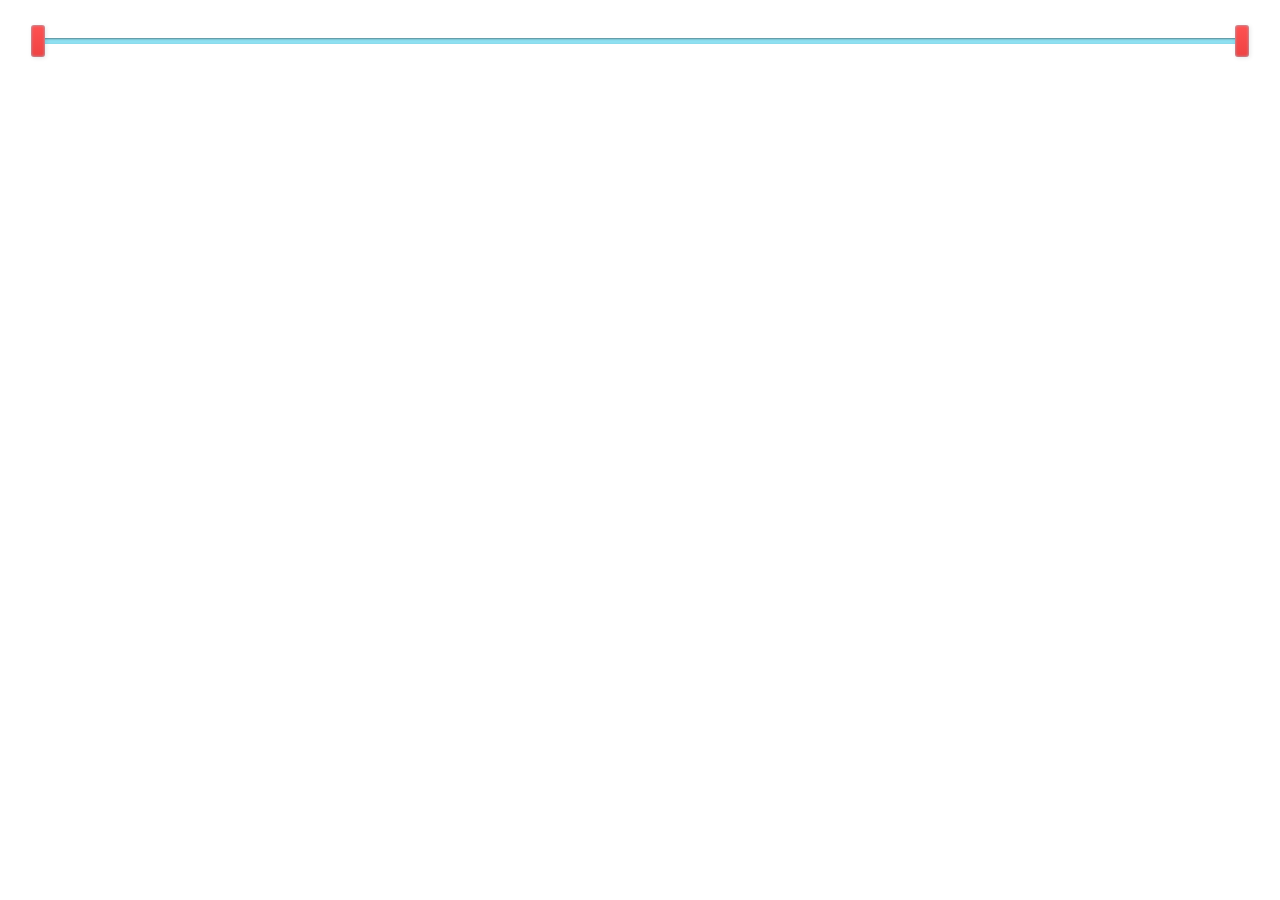
<file: rader/simple.html>
<!doctype html>
<html class="page">

<head>

    <meta charset="utf-8" />

    <style type="text/css">
        body {
            padding: 30px;
        }
    </style>
    <link rel="stylesheet" href="../rader.css" />

    <script src="../js/jquery-1.9.0.js"></script>
    <script src="../rader.js"></script>

    <title>Simple rader demo</title>

</head>

<body class="page__body">

    <div class="rader">
        <div class="rader__track">
            <!-- Runners -->
            <div class="rader__runner _left"></div>
            <div class="rader__runner _right"></div>
        </div>
    </div>

    <script>
        $(function() {
            $('.rader').rader({
                runners: '.rader__runner'
            });
        });
    </script>

</body>

</html>
</file>
<file: baron/style.css>
html, body {height: 100%;margin: 0; padding: 0; font-family: Verdana}

body {
    box-sizing: border-box;
    margin: 0 auto;
    padding: 20px;
    text-align: center;
}

.main__clipper {
    position: relative;
    box-sizing: border-box;
    width: 100%;
    height: 100%;
    border: 1px solid #fc9;
    overflow: hidden;
}
.main__scroller {
    overflow-x: scroll;
    overflow-y: hidden;
    height: 100%;
    white-space: nowrap;
}
.main__scroller::-webkit-scrollbar {
    width: 0;
    height: 0;
}
.main__bar {
    position: absolute;
    bottom: 0;
    width: 10px;
    height: 10px;
    background: #fc9;
}

/* node that hides system scrollbar by overflow: hidden; */
.baron {
    display: inline-block;
    vertical-align: middle;
    position: relative;
    overflow: hidden;
    min-width: 300px;
    width: 30%;
    height: 70%;
    margin: 20px;
    background: #fff;
    box-shadow:
        0 5px 15px -3px rgba(0, 0, 0, .7),
        0 0 0 1px rgba(0, 0, 0, .05);
    text-align: left;
    white-space: normal;
}

.header__title {
    -moz-box-sizing: border-box;
    box-sizing: border-box; /* For padding and border, if exist */
    margin: 0;
    width: 100%;
    background: #999;

    /* pointer-events: none; /* IE9+ https://developer.mozilla.org/en-US/docs/CSS/pointer-events */
}
.header__title_state_fixed {
    position: absolute;
    z-index: 1; /* Removing flicker effect */
}

/* fixable headers */
.header__title {
    position: relative;
    z-index: 2;
    width: 100%;
    margin: 0;
    -moz-box-sizing: border-box;
    box-sizing: border-box;
    background: #ebe7e4;
    background-color: rgba(200, 209, 250, 1);
    box-shadow: 0 -1px 0 rgba(0, 0, 0, .05);
    color: #222;
    font-size: 14px;
    line-height: 20px; /* sync with .search-results__header-clipper height */
    opacity: 1;
    -webkit-transition: background-color .2s;
    transition: background-color .2s;
    cursor: pointer;
    pointer-events: none;
}
.header__title_state_fixed {
    position: absolute;
    z-index: 1;
    background-color: rgba(220, 209, 250, .95);
    text-shadow: 0 0 5px #fff;
}
.header__title_position_top {
    background-color: rgba(200, 250, 200, .8);
}
.header__title_position_top:after {
    content: '';
    position: absolute;
    left: 0;
    bottom: -30px;
    width: 100%;
    height: 30px;
    background: -webkit-linear-gradient(top, rgba(255, 255, 255, 1) 0%, rgba(255, 255, 255, 0) 100%);
    background: linear-gradient(to bottom, rgba(255, 255, 255, 1) 0%, rgba(255, 255, 255, 0) 100%);
    pointer-events: none;
}
.header__title_position_bottom {
    background-color: rgba(250, 200, 200, .8);
}
.header__title_position_bottom:after {
    content: '';
    position: absolute;
    left: 0;
    top: -30px;
    width: 100%;
    height: 30px;
    background: -webkit-linear-gradient(top, rgba(255, 255, 255, 0) 0%, rgba(255, 255, 255, 1) 100%);
    background: linear-gradient(to bottom, rgba(255, 255, 255, 0) 0%, rgba(255, 255, 255, 1) 100%);
    pointer-events: none;
}

.text {
    overflow: hidden;
    margin: 10px;
    font-size: 12px;
}

.load {
    background: yellow;
    -webkit-transition: all .2s linear;
    transition: all .2s linear;
}
.load__value {
    background: green;
    width: 0%;
    height: 100%;
    -webkit-transition: all .2s linear;
    transition: all .2s linear;
}
</file>
<file: baron/skins.css>
/* BASE */
.baron__clipper {
    position: relative;
    overflow: hidden;
}
.baron__scroller {
    overflow-y: scroll;
    -ms-overflow-style: none;
    -moz-box-sizing: border-box;
    box-sizing: border-box;
    margin: 0;
    border: 0;
    padding: 0;
    width: 100%;
    height: 100%;
    -webkit-overflow-scrolling: touch;
    /* remove line to customize scrollbar in iOs */
}
.baron__scroller::-webkit-scrollbar {
    width: 0;
}
.baron__track {
    position: absolute;
    top: 0;
    right: 0;
    bottom: 0;
}
.baron__free {
    position: absolute;
    top: 0;
    bottom: 0;
    right: 0;
}
.baron__bar {
    position: absolute;
    right: 0;    
    z-index: 1;
    width: 10px;
    background: #999;
}
.baron__control {
    display: none;
}

/* SIMPLE */
.baron._simple .baron__track {
    opacity: 0;
    position: absolute;
    z-index: 3;
    top: 10px;
    bottom: 10px;
    right: 5px;
    width: 8px;
    border-radius: 5px;
    background: #ddf;
    background: rgba(0, 0, 255, .1);
    pointer-events: none;
    }
.baron._simple.baron .baron__track {
    opacity: 1;
    }
    .baron._simple .baron__bar {
        position: absolute;
        z-index: 1;
        width: 8px;
        border-radius: 3px;
        background: #987;
        opacity: 0;
        -webkit-transition: opacity .2s linear;
        transition: opacity .2s linear;
        pointer-events: auto;
        }
    .baron._simple .baron__bar:hover {
        opacity: .8;
        }
    .baron._simple.baron .baron__bar {
        opacity: .6;
        }

/* Mac OS X */
.baron._macosx .baron__track {
    opacity: 0;
    position: absolute;
    z-index: 3;
    top: 2px;
    bottom: 2px;
    right: 2px;
    width: 0;
    }
.baron._macosx._scrollbar .baron__track {
    opacity: 1;
    }
    .baron._macosx .baron__bar {
        position: absolute;
        z-index: 1;
        width: 6px;
        border-radius: 3px;
        background: #333;
        opacity: 0;
        transition: .1s opacity .4s linear;
        pointer-events: auto;
        }
    .baron__bar._dragging {
        /*opacity: 1;*/
        }
    .baron._macosx .baron__bar:hover,
    .baron._scrolling .baron__bar {
        transition-duration: 0s;
        transition-delay: 0s;
        opacity: .5;
        }

/* Windows XP */
.baron._winxp .baron__scroller {
    padding-right: 17px;
    }
.baron._winxp .baron__track {
    opacity: 0;
    position: absolute;
    z-index: 3;
    top: 0;
    bottom: 0;
    right: 0;
    width: 15px;
    overflow: hidden;
    background-image: linear-gradient(to right, #f2f1ec, #fdfef9);
    border: 1px solid #ecede5;
    }
.baron._winxp._scrollbar .baron__track {
    opacity: 1;
    }
    .baron._winxp .baron__control {
        display: block;
    }
    .baron._winxp .baron__control,
    .baron._winxp .baron__bar {
        border: 1px solid #f3ffff;
        box-shadow:
            1px 1px 1px #b7caf5 inset,
            1px 1px 1px #7b9fd3;
        border-radius: 3px;
        background-image: linear-gradient(to right, #c9d7fc, #baccf4);
        text-align: center;
        font-size: 8px;
        line-height: 14px;
        color: #4e6287;
        cursor: default;
        -webkit-touch-callout: none;
        -webkit-user-select: none;
        -moz-user-select: none;
        -ms-user-select: none;
        user-select: none;
        }
    .baron._winxp .baron__control:hover,
    .baron._winxp .baron__bar:hover {
        background-image: linear-gradient(to right, #d9e7ff, #cadcff);
    }
    .baron._winxp .baron__up,
    .baron._winxp .baron__down {
        position: absolute;
        z-index: 1;
        width: 15px;
        height: 16px;
        box-sizing: border-box;
        }
    .baron._winxp .baron__up {
        top: 0;
        }
    .baron._winxp .baron__down {
        bottom: 0;
        }
    .baron._winxp .baron__free {
        position: absolute;
        top: 18px;
        bottom: 18px;
        right: 0;
        width: 0;
        }
    .baron._winxp .baron__bar {
        position: absolute;
        z-index: 1;
        width: 15px;
        box-sizing: border-box;
        border: 1px solid #f3ffff;
        box-shadow:
            1px 1px 1px #b7caf5 inset,
            1px 1px 1px #7b9fd3;
        border-radius: 3px;
        background-image: linear-gradient(to right, #c9d7fc, #baccf4);
        opacity: 1;
        -webkit-transition: opacity .2s ease-in;
        transition: opacity .2s ease-in;
        pointer-events: auto;
        }
        .baron._winxp .baron__bar:before {
            content: '';
            position: absolute;
            top: 45%;
            left: 3px;
            width: 6px;
            height: 7px;
            z-index: 1;
            background-image: linear-gradient(
                    to bottom,
                    #f0f4ff 0px, #f0f4ff 1px,
                    rgba(255, 255, 255, 0) 1px, rgba(255, 255, 255, 0) 2px,
                    #f0f4ff 2px, #f0f4ff 3px,
                    rgba(255, 255, 255, 0) 3px, rgba(255, 255, 255, 0) 4px,
                    #f0f4ff 4px, #f0f4ff 5px,
                    rgba(255, 255, 255, 0) 5px, rgba(255, 255, 255, 0) 6px,
                    #f0f4ff 6px, #f0f4ff 7px,
                    rgba(255, 255, 255, 0) 7px, rgba(255, 255, 255, 0) 8px
                );
            }
        .baron._winxp .baron__bar:after {
            content: '';
            position: absolute;
            top: 47%;
            left: 4px;
            width: 6px;
            height: 7px;
            background-image: linear-gradient(
                    to bottom,
                    #8aaff6 0px, #8aaff6 1px,
                    rgba(138, 175, 246, 0) 1px, rgba(138, 175, 246, 0) 2px,
                    #8aaff6 2px, #8aaff6 3px,
                    rgba(138, 175, 246, 0) 3px, rgba(138, 175, 246, 0) 4px,
                    #8aaff6 4px, #8aaff6 5px,
                    rgba(138, 175, 246, 0) 5px, rgba(138, 175, 246, 0) 6px,
                    #8aaff6 6px, #8aaff6 7px,
                    rgba(138, 175, 246, 0) 7px, rgba(138, 175, 246, 0) 8px
                );
            }
    .baron._winxp .baron__bar._dragging,
    .baron._winxp .baron__bar:hover {
        background-image: linear-gradient(to right, #d9e7ff, #cadcff);
        }

/* Ubuntu */
.baron._ubuntu12 .baron__scroller {
    padding-right: 14px;
    }
.baron._ubuntu12 .baron__track {
    opacity: 0;
    position: absolute;
    z-index: 3;
    top: 0;
    bottom: 0;
    right: 0;
    width: 14px;
    box-sizing: border-box;
    border: 1px solid #c5c1bd;
    border-radius: 7px;
    background-image: linear-gradient(to right, #d3d3d3, #e5e5e5);
    }
.baron._ubuntu12._scrollbar .baron__track {
    opacity: 1;
    }
    .baron._ubuntu12 .baron__bar {
        position: absolute;
        z-index: 1;
        width: 12px;
        box-sizing: border-box;
        border: 1px solid #fff;
        border-radius: 6px;
        background-image: linear-gradient(to right, #fcfbfb, #eeeceb);
        opacity: 1;
        pointer-events: auto;
        box-shadow: 0 0 1px #d6d3d0;
        }
    .baron._ubuntu12 .baron__bar:hover,
    .baron._ubuntu12 .baron__bar._dragging {
        background-image: linear-gradient(to right, #e96d3a, #f58050);
        border-color: #e1632f;
        }
    .baron__bar._dragging {
        /*opacity: 1;*/
        }
    .baron._ubuntu12 .baron__bar:hover,
    ._scrolling .baron__bar {
        }
</file>
<file: rader/style.css>
.page {
    margin: 0
}
.page__body {

}
.rader {
    position: relative;
    margin: 0 auto;
    width: 600px;
}
.rader__track {
    position: relative;
    height: 6px;
    /*margin: 10px;*/
    border-radius: 3px;
    background: url(../pics/gray.png) repeat-x;
}
.rader__track-active {
    position: absolute;
    top: -1px;
    left: 0;
    height: 8px;
    border-radius: 4px;
    background: url(../pics/blue.png) repeat-x;
}
.rader__point {
    position: absolute;
    width: 0;
    height: 0;
}
.rader__point:before {
    content: '';
    position: absolute;
    left: -5px;
    top: -2px;
    width: 10px;
    height: 10px;
    background-position: center;
    background-repeat: no-repeat;
}
.rader__point_type_l:before {
    background-image: url(../pics/point-left.png);
}
.rader__point_type_lr:before {
    left: -5px;
    background-image: url(../pics/point-center.png);
}
.rader__point_type_r:before {
    background-image: url(../pics/point-right.png);
}
.rader__point_range_in {
    z-index: 1;
}
.rader__point:after {
    content: '';
    opacity: 0;
    position: absolute;
    top: -3px;
    left: -6px;
    width: 12px;
    height: 12px;
    background: url(../pics/point_range_in.png) center no-repeat;
    -webkit-transition: all .3s;
    transition: all .3s;
}
.rader__point_range_in:after {
    opacity: 1;
}

.rader__runner {
    position: absolute;
    width: 0;
    height: 0;
    z-index: 1;
}
.rader__runner:active {
    z-index: 2;
}
.rader__runner:before {
    content: '';
    position: absolute;
    top: -8px;
    left: -11px;
    width: 22px;
    height: 22px;
    border-radius: 11px;
    background: url(../pics/runner.png);
}
.rader__runner_pos_left:before {
    background: url(../pics/runner-left.png);
}
.rader__runner_pos_right:before {
    background: url(../pics/runner-right.png);
}
.rader__track_transition_on .rader__runner {
    -webkit-transition: all .1s ease-in;
    transition: all .1s ease-in;
}
.rader__track_transition_on .rader__track-active {
    -webkit-transition: all .1s ease-in;
    transition: all .1s ease-in;
}
.rader {
    min-height: 50px;
    margin: 10px auto;
}
.out__input {
    display: inline-block;
    padding: 3px 10px;
    border: 1px solid #eee;
}
</file>
<file: baron.css>
/* CSS styles in this file are need for proper Baron work */
.wrapper {
    position: relative;
    overflow: hidden;
}
.scroller {
    overflow-y: scroll;
    width: 100%;
    height: 100%;
    border: 0;
}
.scroller::-webkit-scrollbar { /* Preventing webkit bug of horizontal scrolling */
    width: 0;
}
.scroller__bar { /* The bar. You should define width, right and background */
    position: absolute;
    right: 0;    
    z-index: 1;
    width: 10px;
    background: #999;
}
.scroller__bar_h {
    bottom: 2px;
    height: 8px;
}

.header__title {
    -moz-box-sizing: border-box;
    box-sizing: border-box; /* For padding and border, if exist */
    margin: 0;
    width: 100%;
    background: #999;

    /* pointer-events: none; /* IE9+ https://developer.mozilla.org/en-US/docs/CSS/pointer-events */
}
.header__title_state_fixed {
    position: absolute;
    z-index: 1; /* Removing flicker effect */
}
</file>
<file: baron/old.css>
html, body {height: 100%;margin: 0; padding: 0; font-family: Verdana}

body {
    box-sizing: border-box;
    margin: 0 auto;
    padding: 10px;
    text-align: center;
}

/* node that hides system scrollbar by overflow: hidden; */
.clipper {
    display: inline-block;
    vertical-align: middle;
    position: relative;
    overflow: hidden;
    width: 30%;
    height: 70%;
    background: #fff;
    border: 1px solid #fc9;
    box-shadow:
        0 5px 15px -3px rgba(0, 0, 0, .7),
        0 0 0 1px rgba(0, 0, 0, .05);
    text-align: left;
}
.scroller {
    height: 100%;
    overflow-y: scroll;
    /*-webkit-overflow-scrolling: touch;*/
    /* uncomment to accelerate scrolling on iOs */
}
.clipper_2 .scroller {
    overflow: scroll;
    height: 120px;
}

/* html-node for track */
.scroller__track {
    opacity: 0;
    position: absolute;
    z-index: 3;
    top: 10px;
    bottom: 10px;
    right: 5px;
    width: 8px;
    border-radius: 5px;
    background: #ddf;
    background: rgba(0, 0, 255, .1);
    pointer-events: none;
}
.baron .scroller__track {
    opacity: 1;
}
.scroller__track._h {
    opacity: 0;
    top: 2px;
    left: 2px;
    right: 2px;
    bottom: auto;
    width: auto;
    height: 8px;
}
.baron_h .scroller__track._h {
    opacity: 1;
}

/* bar – thing that slides up and down when you scroll */
.scroller__bar {
    position: absolute;
    z-index: 1;
    width: 8px;
    border-radius: 3px;
    background: #987;
    opacity: 0;
    -webkit-transition: opacity .2s linear;
    transition: opacity .2s linear;
    pointer-events: auto;
}
.scroller__bar:hover {
    opacity: .8;
}
.baron .scroller__bar {
    opacity: .6;
}
.baron_h .scroller__bar._h {
    opacity: .6;
    width: auto;
    height: 8px;
}

/* fixable headers */
.header__title {
    position: relative;
    z-index: 2;
    width: 100%;
    margin: 0;
    -moz-box-sizing: border-box;
    box-sizing: border-box;
    background: #ebe7e4;
    background-color: rgba(200, 209, 250, 1);
    box-shadow: 0 -1px 0 rgba(0, 0, 0, .05);
    color: #222;
    font-size: 14px;
    line-height: 20px; /* sync with .search-results__header-clipper height */
    opacity: 1;
    -webkit-transition: background-color .2s;
    transition: background-color .2s;
    cursor: pointer;
}
.header__title_state_fixed {
    position: absolute;
    z-index: 1;
    background-color: rgba(220, 209, 250, .95);
    text-shadow: 0 0 5px #fff;
}
.header__title_position_top {
    background-color: rgba(200, 250, 200, .8);
}
.header__title_position_top:after {
    content: '';
    position: absolute;
    left: 0;
    bottom: -30px;
    width: 100%;
    height: 30px;
    background: -webkit-linear-gradient(top, rgba(255, 255, 255, 1) 0%, rgba(255, 255, 255, 0) 100%);
    background: linear-gradient(to bottom, rgba(255, 255, 255, 1) 0%, rgba(255, 255, 255, 0) 100%);
    pointer-events: none;
}
.header__title_position_bottom {
    background-color: rgba(250, 200, 200, .8);
}
.header__title_position_bottom:after {
    content: '';
    position: absolute;
    left: 0;
    top: -30px;
    width: 100%;
    height: 30px;
    background: -webkit-linear-gradient(top, rgba(255, 255, 255, 0) 0%, rgba(255, 255, 255, 1) 100%);
    background: linear-gradient(to bottom, rgba(255, 255, 255, 0) 0%, rgba(255, 255, 255, 1) 100%);
    pointer-events: none;
}

.clipper_2 .text {
    width: 800px;
}
.clipper_2 .header__title {
    position: absolute;
    bottom: 0;
    left: 0;
    z-index: 1;
}
.clipper_2 .header__title_state_fixed {
    position: static;
}

.text {
    overflow: hidden;
    margin: 10px;
    font-size: 12px;
}

.clipper_iphone .header__title_state_fixed {
    position: relative;
}
.clipper_iphone .header__title_position_top {
    position: absolute;
    top: 0;
}
.clipper_iphone .header__title_position_bottom {
    position: absolute;
    bottom: 0;
}

.load {
    background: yellow;
    -webkit-transition: all .2s linear;
    transition: all .2s linear;
}
.load__value {
    background: green;
    width: 0%;
    height: 100%;
    -webkit-transition: all .2s linear;
    transition: all .2s linear;
}
</file>
<file: rader.css>
.rader {
    position: relative;
    margin: 0 auto;
    width: 100%;
    }

.rader__track {
    position: relative;
    height: 6px;
    border-radius: 3px;
    background: #8ee0f1;
    box-shadow:
        1px 1px 1px rgba(255, 255, 255, .9),
        1px 1px 2px rgba(0, 0, 0, .4) inset;
    }
.rader__runner {
    position: absolute;
    width: 0;
    height: 0;
    z-index: 1;
    cursor: pointer;
    }
.rader__runner:active {
    z-index: 2;
    }
    .rader__runner:before {
        content: '';
        position: absolute;
        top: -13px;
        left: -7px;
        width: 14px;
        height: 32px;
        border-radius: 3px;
        background: #ff5252;
        background-image: linear-gradient(to bottom, #ff5252, #ef4242);
        box-shadow:
            1px 1px 4px rgba(0, 0, 0, .1),
            0 0 3px rgba(130, 220, 240, .9) inset;
        }
</file>
